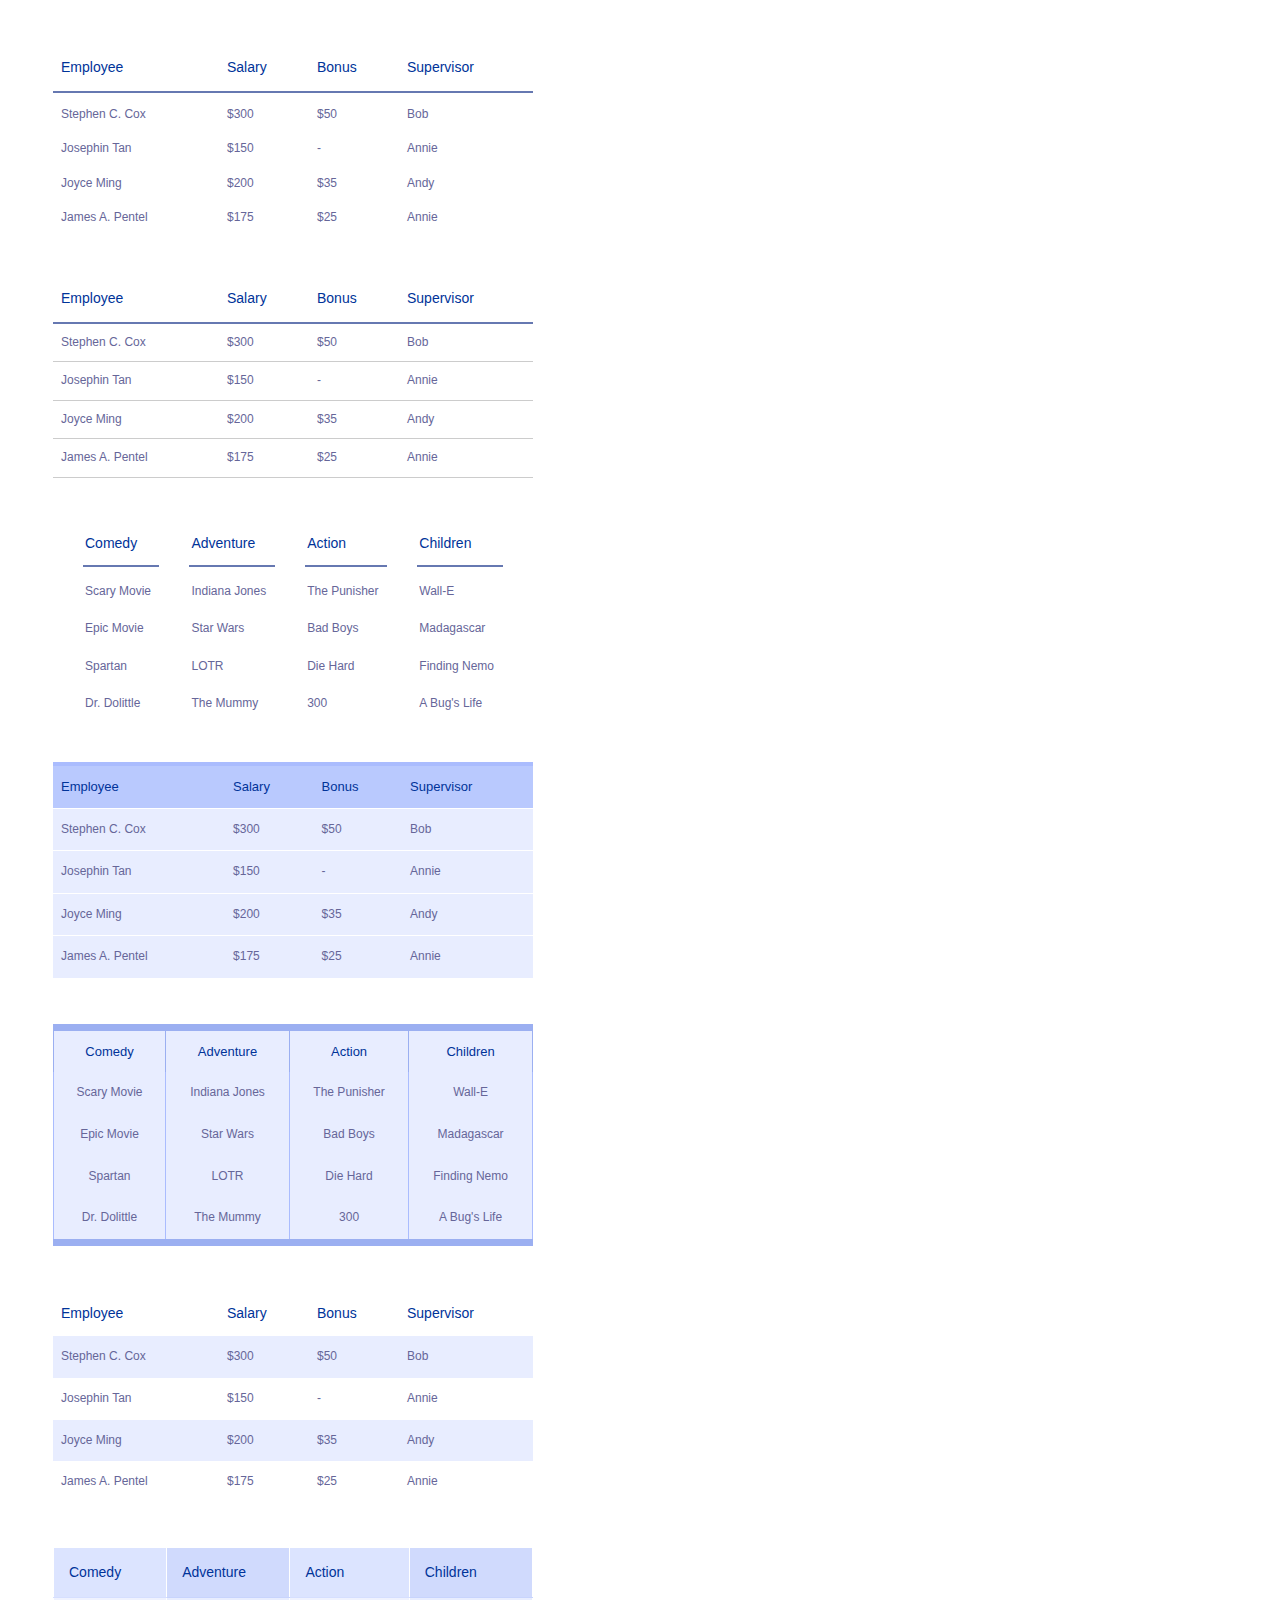
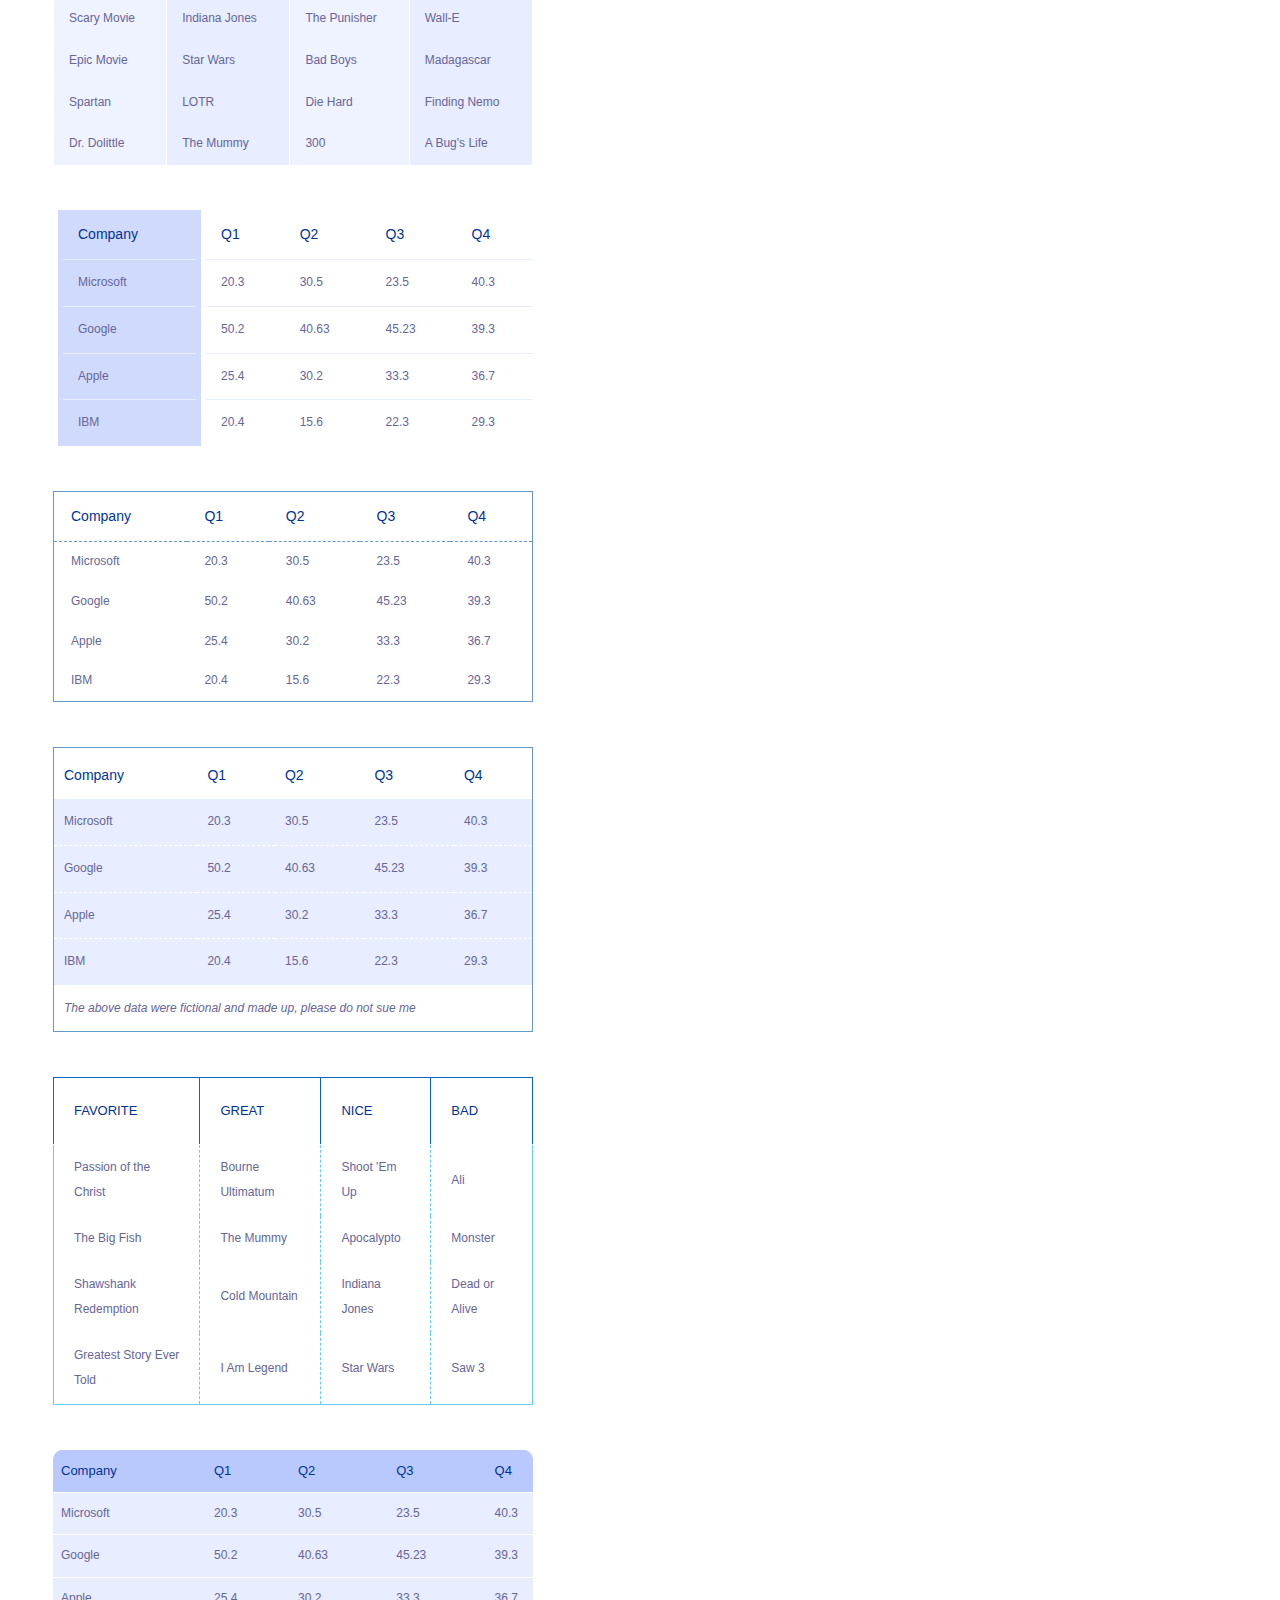
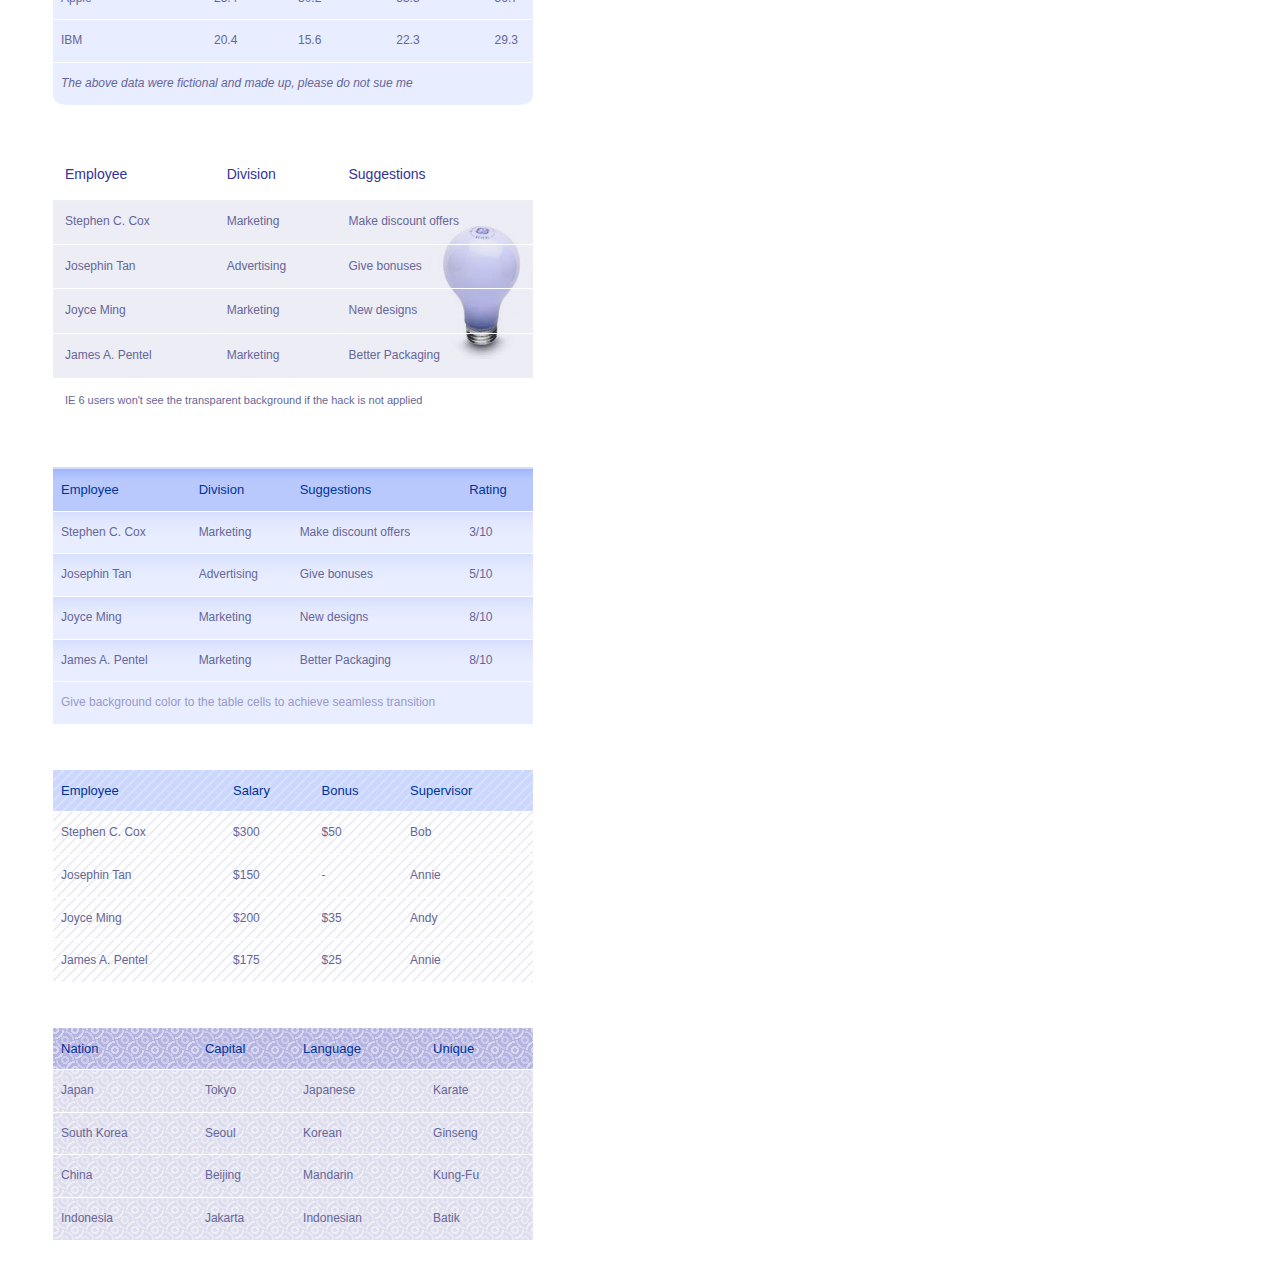
<file: tableStyle/index.html>
<!DOCTYPE html PUBLIC "-//W3C//DTD XHTML 1.0 Transitional//EN" "http://www.w3.org/TR/xhtml1/DTD/xhtml1-transitional.dtd">
<html xmlns="http://www.w3.org/1999/xhtml">
<head>
<meta http-equiv="Content-Type" content="text/html; charset=utf-8" />
<title>Top 10 Express Table Designs - Smashing Magazine Source</title>
<style type="text/css">
<!--
@import url("style.css");
-->
</style>
</head>
<body>
<table id="hor-minimalist-a" summary="Employee Pay Sheet">
    <thead>
    	<tr>
        	<th scope="col">Employee</th>
            <th scope="col">Salary</th>
            <th scope="col">Bonus</th>
            <th scope="col">Supervisor</th>
        </tr>
    </thead>
    <tbody>
    	<tr>
        	<td>Stephen C. Cox</td>
            <td>$300</td>
            <td>$50</td>
            <td>Bob</td>
        </tr>
        <tr>
        	<td>Josephin Tan</td>
            <td>$150</td>
            <td>-</td>
            <td>Annie</td>
        </tr>
        <tr>
        	<td>Joyce Ming</td>
            <td>$200</td>
            <td>$35</td>
            <td>Andy</td>
        </tr>
        <tr>
        	<td>James A. Pentel</td>
            <td>$175</td>
            <td>$25</td>
            <td>Annie</td>
        </tr>
    </tbody>
</table>

<table id="hor-minimalist-b" summary="Employee Pay Sheet">
    <thead>
    	<tr>
        	<th scope="col">Employee</th>
            <th scope="col">Salary</th>
            <th scope="col">Bonus</th>
            <th scope="col">Supervisor</th>
        </tr>
    </thead>
    <tbody>
    	<tr>
        	<td>Stephen C. Cox</td>
            <td>$300</td>
            <td>$50</td>
            <td>Bob</td>
        </tr>
        <tr>
        	<td>Josephin Tan</td>
            <td>$150</td>
            <td>-</td>
            <td>Annie</td>
        </tr>
        <tr>
        	<td>Joyce Ming</td>
            <td>$200</td>
            <td>$35</td>
            <td>Andy</td>
        </tr>
        <tr>
        	<td>James A. Pentel</td>
            <td>$175</td>
            <td>$25</td>
            <td>Annie</td>
        </tr>
    </tbody>
</table>


<table id="ver-minimalist" summary="Most Favorite Movies">
    <thead>
    	<tr>
        	<th scope="col">Comedy</th>
            <th scope="col">Adventure</th>
            <th scope="col">Action</th>
            <th scope="col">Children</th>
        </tr>
    </thead>
    <tbody>
    	<tr>
        	<td>Scary Movie</td>
            <td>Indiana Jones</td>
            <td>The Punisher</td>
            <td>Wall-E</td>
        </tr>
        <tr>
        	<td>Epic Movie</td>
            <td>Star Wars</td>
            <td>Bad Boys</td>
            <td>Madagascar</td>
        </tr>
        <tr>
        	<td>Spartan</td>
            <td>LOTR</td>
            <td>Die Hard</td>
            <td>Finding Nemo</td>
        </tr>
        <tr>
        	<td>Dr. Dolittle</td>
            <td>The Mummy</td>
            <td>300</td>
            <td>A Bug's Life</td>
        </tr>
    </tbody>
</table>

<table id="box-table-a" summary="Employee Pay Sheet">
    <thead>
    	<tr>
        	<th scope="col">Employee</th>
            <th scope="col">Salary</th>
            <th scope="col">Bonus</th>
            <th scope="col">Supervisor</th>
        </tr>
    </thead>
    <tbody>
    	<tr>
        	<td>Stephen C. Cox</td>
            <td>$300</td>
            <td>$50</td>
            <td>Bob</td>
        </tr>
        <tr>
        	<td>Josephin Tan</td>
            <td>$150</td>
            <td>-</td>
            <td>Annie</td>
        </tr>
        <tr>
        	<td>Joyce Ming</td>
            <td>$200</td>
            <td>$35</td>
            <td>Andy</td>
        </tr>
        <tr>
        	<td>James A. Pentel</td>
            <td>$175</td>
            <td>$25</td>
            <td>Annie</td>
        </tr>
    </tbody>
</table>


<table id="box-table-b" summary="Most Favorit Movies">
    <thead>
    	<tr>
        	<th scope="col">Comedy</th>
            <th scope="col">Adventure</th>
            <th scope="col">Action</th>
            <th scope="col">Children</th>
        </tr>
    </thead>
    <tbody>
    	<tr>
        	<td>Scary Movie</td>
            <td>Indiana Jones</td>
            <td>The Punisher</td>
            <td>Wall-E</td>
        </tr>
        <tr>
        	<td>Epic Movie</td>
            <td>Star Wars</td>
            <td>Bad Boys</td>
            <td>Madagascar</td>
        </tr>
        <tr>
        	<td>Spartan</td>
            <td>LOTR</td>
            <td>Die Hard</td>
            <td>Finding Nemo</td>
        </tr>
        <tr>
        	<td>Dr. Dolittle</td>
            <td>The Mummy</td>
            <td>300</td>
            <td>A Bug's Life</td>
        </tr>
    </tbody>
</table>


<table id="hor-zebra" summary="Employee Pay Sheet">
    <thead>
    	<tr>
        	<th scope="col">Employee</th>
            <th scope="col">Salary</th>
            <th scope="col">Bonus</th>
            <th scope="col">Supervisor</th>
        </tr>
    </thead>
    <tbody>
    	<tr class="odd">
        	<td>Stephen C. Cox</td>
            <td>$300</td>
            <td>$50</td>
            <td>Bob</td>
        </tr>
        <tr>
        	<td>Josephin Tan</td>
            <td>$150</td>
            <td>-</td>
            <td>Annie</td>
        </tr>
        <tr class="odd">
        	<td>Joyce Ming</td>
            <td>$200</td>
            <td>$35</td>
            <td>Andy</td>
        </tr>
        <tr>
        	<td>James A. Pentel</td>
            <td>$175</td>
            <td>$25</td>
            <td>Annie</td>
        </tr>
    </tbody>
</table>


<table id="ver-zebra" summary="Most Favorite Movies">
    <colgroup>
    	<col class="vzebra-odd" />
    	<col class="vzebra-even" />
    	<col class="vzebra-odd" />
        <col class="vzebra-even" />
    </colgroup>
    <thead>
    	<tr>
        	<th scope="col" id="vzebra-comedy">Comedy</th>
            <th scope="col" id="vzebra-adventure">Adventure</th>
            <th scope="col" id="vzebra-action">Action</th>
            <th scope="col" id="vzebra-children">Children</th>
        </tr>
    </thead>
    <tbody>
    	<tr>
        	<td>Scary Movie</td>
            <td>Indiana Jones</td>
            <td>The Punisher</td>
            <td>Wall-E</td>
        </tr>
        <tr>
        	<td>Epic Movie</td>
            <td>Star Wars</td>
            <td>Bad Boys</td>
            <td>Madagascar</td>
        </tr>
        <tr>
        	<td>Spartan</td>
            <td>LOTR</td>
            <td>Die Hard</td>
            <td>Finding Nemo</td>
        </tr>
        <tr>
        	<td>Dr. Dolittle</td>
            <td>The Mummy</td>
            <td>300</td>
            <td>A Bug's Life</td>
        </tr>
    </tbody>
</table>

<table id="one-column-emphasis" summary="2007 Major IT Companies' Profit">
    <colgroup>
    	<col class="oce-first" />
    </colgroup>
    <thead>
    	<tr>
        	<th scope="col">Company</th>
            <th scope="col">Q1</th>
            <th scope="col">Q2</th>
            <th scope="col">Q3</th>
            <th scope="col">Q4</th>
        </tr>
    </thead>
    <tbody>
    	<tr>
        	<td>Microsoft</td>
            <td>20.3</td>
            <td>30.5</td>
            <td>23.5</td>
            <td>40.3</td>
        </tr>
        <tr>
        	<td>Google</td>
            <td>50.2</td>
            <td>40.63</td>
            <td>45.23</td>
            <td>39.3</td>
        </tr>
        <tr>
        	<td>Apple</td>
            <td>25.4</td>
            <td>30.2</td>
            <td>33.3</td>
            <td>36.7</td>
        </tr>
        <tr>
        	<td>IBM</td>
            <td>20.4</td>
            <td>15.6</td>
            <td>22.3</td>
            <td>29.3</td>
        </tr>
    </tbody>
</table>


<table id="newspaper-a" summary="2007 Major IT Companies' Profit">
    <thead>
    	<tr>
        	<th scope="col">Company</th>
            <th scope="col">Q1</th>
            <th scope="col">Q2</th>
            <th scope="col">Q3</th>
            <th scope="col">Q4</th>
        </tr>
    </thead>
    <tbody>
    	<tr>
        	<td>Microsoft</td>
            <td>20.3</td>
            <td>30.5</td>
            <td>23.5</td>
            <td>40.3</td>
        </tr>
        <tr>
        	<td>Google</td>
            <td>50.2</td>
            <td>40.63</td>
            <td>45.23</td>
            <td>39.3</td>
        </tr>
        <tr>
        	<td>Apple</td>
            <td>25.4</td>
            <td>30.2</td>
            <td>33.3</td>
            <td>36.7</td>
        </tr>
        <tr>
        	<td>IBM</td>
            <td>20.4</td>
            <td>15.6</td>
            <td>22.3</td>
            <td>29.3</td>
        </tr>
    </tbody>
</table>


<table id="newspaper-b" summary="2007 Major IT Companies' Profit">
    <thead>
    	<tr>
        	<th scope="col">Company</th>
            <th scope="col">Q1</th>
            <th scope="col">Q2</th>
            <th scope="col">Q3</th>
            <th scope="col">Q4</th>
        </tr>
    </thead>
        <tfoot>
    	<tr>
        	<td colspan="5"><em>The above data were fictional and made up, please do not sue me</em></td>
        </tr>
    </tfoot>
    <tbody>
    	<tr>
        	<td>Microsoft</td>
            <td>20.3</td>
            <td>30.5</td>
            <td>23.5</td>
            <td>40.3</td>
        </tr>
        <tr>
        	<td>Google</td>
            <td>50.2</td>
            <td>40.63</td>
            <td>45.23</td>
            <td>39.3</td>
        </tr>
        <tr>
        	<td>Apple</td>
            <td>25.4</td>
            <td>30.2</td>
            <td>33.3</td>
            <td>36.7</td>
        </tr>
        <tr>
        	<td>IBM</td>
            <td>20.4</td>
            <td>15.6</td>
            <td>22.3</td>
            <td>29.3</td>
        </tr>
    </tbody>
</table>

<table id="newspaper-c" summary="Personal Movie Rating">
    <thead>
    	<tr>
        	<th scope="col">Favorite</th>
            <th scope="col">Great</th>
            <th scope="col">Nice</th>
            <th scope="col">Bad</th>
        </tr>
    </thead>
    <tbody>
    	<tr>
        	<td>Passion of the Christ</td>
            <td>Bourne Ultimatum</td>
            <td>Shoot 'Em Up</td>
            <td>Ali</td>
        </tr>
        <tr>
        	<td>The Big Fish</td>
            <td>The Mummy</td>
            <td>Apocalypto</td>
            <td>Monster</td>
        </tr>
        <tr>
        	<td>Shawshank Redemption</td>
            <td>Cold Mountain</td>
            <td>Indiana Jones</td>
            <td>Dead or Alive</td>
        </tr>
        <tr>
        	<td>Greatest Story Ever Told</td>
            <td>I Am Legend</td>
            <td>Star Wars</td>
            <td>Saw 3</td>
        </tr>
    </tbody>
</table>


<table id="rounded-corner" summary="2007 Major IT Companies' Profit">
    <thead>
    	<tr>
        	<th scope="col" class="rounded-company">Company</th>
            <th scope="col" class="rounded-q1">Q1</th>
            <th scope="col" class="rounded-q2">Q2</th>
            <th scope="col" class="rounded-q3">Q3</th>
            <th scope="col" class="rounded-q4">Q4</th>
        </tr>
    </thead>
        <tfoot>
    	<tr>
        	<td colspan="4" class="rounded-foot-left"><em>The above data were fictional and made up, please do not sue me</em></td>
        	<td class="rounded-foot-right">&nbsp;</td>
        </tr>
    </tfoot>
    <tbody>
    	<tr>
        	<td>Microsoft</td>
            <td>20.3</td>
            <td>30.5</td>
            <td>23.5</td>
            <td>40.3</td>
        </tr>
        <tr>
        	<td>Google</td>
            <td>50.2</td>
            <td>40.63</td>
            <td>45.23</td>
            <td>39.3</td>
        </tr>
        <tr>
        	<td>Apple</td>
            <td>25.4</td>
            <td>30.2</td>
            <td>33.3</td>
            <td>36.7</td>
        </tr>
        <tr>
        	<td>IBM</td>
            <td>20.4</td>
            <td>15.6</td>
            <td>22.3</td>
            <td>29.3</td>
        </tr>
    </tbody>
</table>

<table id="background-image" summary="Meeting Results">
    <thead>
    	<tr>
        	<th scope="col">Employee</th>
            <th scope="col">Division</th>
            <th scope="col">Suggestions</th>
        </tr>
    </thead>
    <tfoot>
    	<tr>
        	<td colspan="4">IE 6 users won't see the transparent background if the hack is not applied</td>
        </tr>
    </tfoot>
    <tbody>
    	<tr>
        	<td>Stephen C. Cox</td>
            <td>Marketing</td>
            <td>Make discount offers</td>
        </tr>
        <tr>
        	<td>Josephin Tan</td>
            <td>Advertising</td>
            <td>Give bonuses</td>
        </tr>
        <tr>
        	<td>Joyce Ming</td>
            <td>Marketing</td>
            <td>New designs</td>
        </tr>
        <tr>
        	<td>James A. Pentel</td>
            <td>Marketing</td>
            <td>Better Packaging</td>
        </tr>
    </tbody>
</table>


<table id="gradient-style" summary="Meeting Results">
    <thead>
    	<tr>
        	<th scope="col">Employee</th>
            <th scope="col">Division</th>
            <th scope="col">Suggestions</th>
            <th scope="col">Rating</th>
        </tr>
    </thead>
    <tfoot>
    	<tr>
        	<td colspan="4">Give background color to the table cells to achieve seamless transition</td>
        </tr>
    </tfoot>
    <tbody>
    	<tr>
        	<td>Stephen C. Cox</td>
            <td>Marketing</td>
            <td>Make discount offers</td>
            <td>3/10</td>
        </tr>
        <tr>
        	<td>Josephin Tan</td>
            <td>Advertising</td>
            <td>Give bonuses</td>
        	<td>5/10</td>
        </tr>
        <tr>
        	<td>Joyce Ming</td>
            <td>Marketing</td>
            <td>New designs</td>
        	<td>8/10</td>
        </tr>
        <tr>
        	<td>James A. Pentel</td>
            <td>Marketing</td>
            <td>Better Packaging</td>
            <td>8/10</td>
        </tr>
    </tbody>
</table>


<table id="pattern-style-a" summary="Meeting Results">
   <thead>
    	<tr>
        	<th scope="col">Employee</th>
            <th scope="col">Salary</th>
            <th scope="col">Bonus</th>
            <th scope="col">Supervisor</th>
        </tr>
  </thead>
    <tbody>
    	<tr>
        	<td>Stephen C. Cox</td>
            <td>$300</td>
            <td>$50</td>
            <td>Bob</td>
        </tr>
        <tr>
        	<td>Josephin Tan</td>
            <td>$150</td>
            <td>-</td>
            <td>Annie</td>
        </tr>
        <tr>
        	<td>Joyce Ming</td>
            <td>$200</td>
            <td>$35</td>
            <td>Andy</td>
        </tr>
        <tr>
        	<td>James A. Pentel</td>
            <td>$175</td>
            <td>$25</td>
            <td>Annie</td>
        </tr>
    </tbody>
</table>

<table id="pattern-style-b" summary="Meeting Results">
    <thead>
    	<tr>
        	<th scope="col">Nation</th>
            <th scope="col">Capital</th>
            <th scope="col">Language</th>
            <th scope="col">Unique</th>
        </tr>
    </thead>
    <tbody>
    	<tr>
        	<td>Japan</td>
            <td>Tokyo</td>
            <td>Japanese</td>
            <td>Karate</td>
        </tr>
        <tr>
        	<td>South Korea</td>
            <td>Seoul</td>
            <td>Korean</td>
            <td>Ginseng</td>
        </tr>
        <tr>
        	<td>China</td>
            <td>Beijing</td>
            <td>Mandarin</td>
            <td>Kung-Fu</td>
        </tr>
        <tr>
        	<td>Indonesia</td>
            <td>Jakarta</td>
            <td>Indonesian</td>
            <td>Batik</td>
        </tr>
    </tbody>
</table>

</body>
</html>
</file>
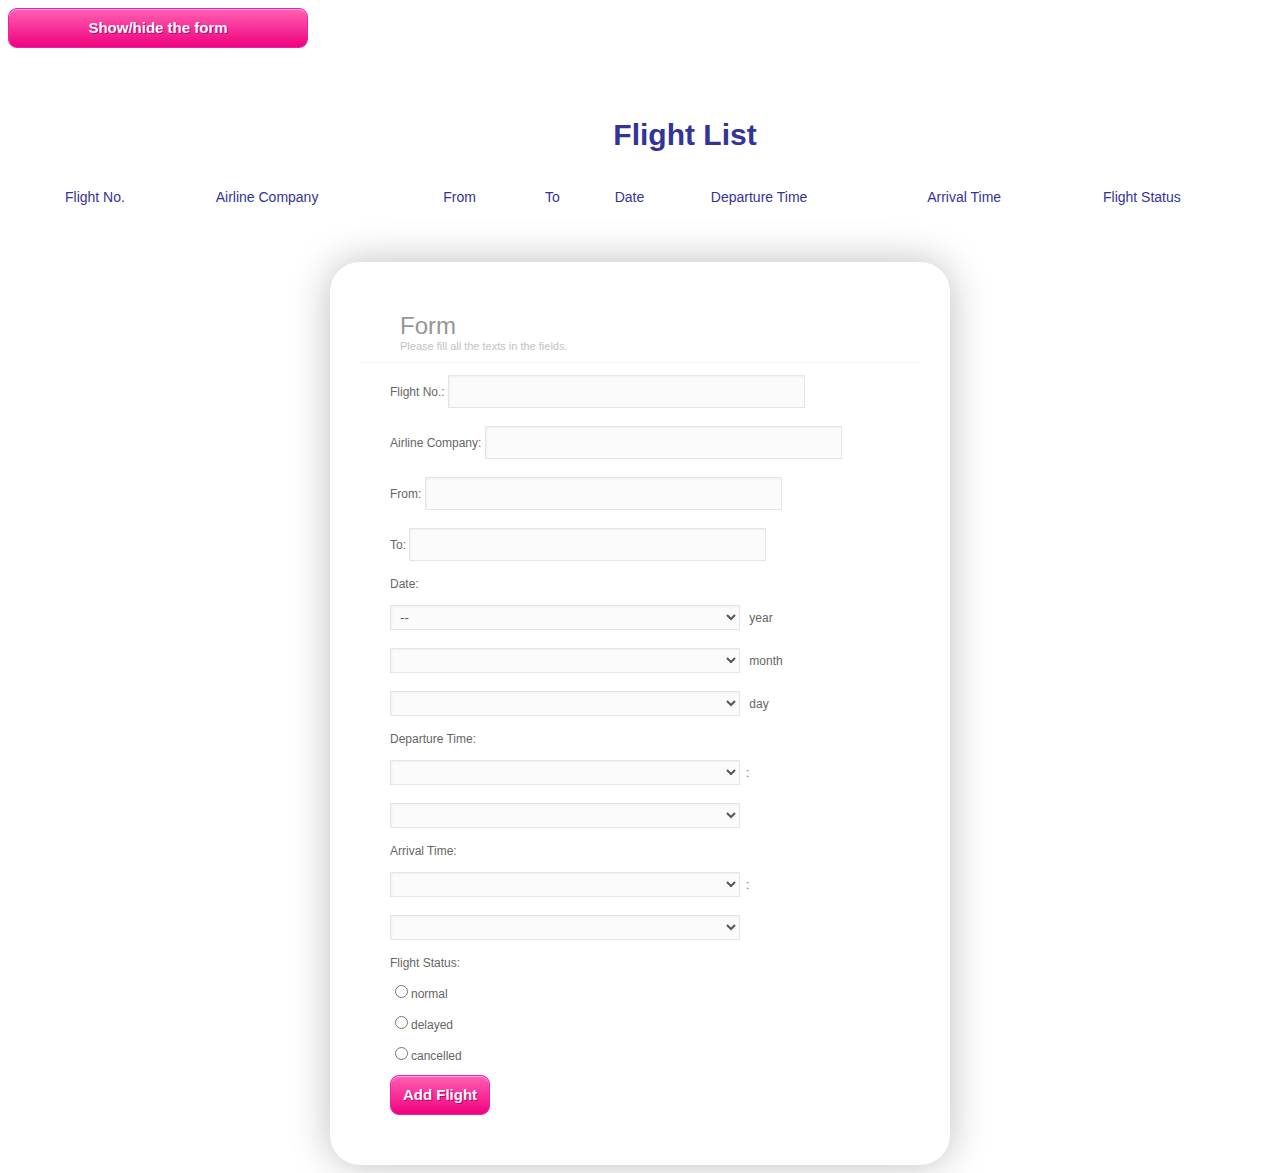
<file: webpage_flight_design/index.html>
<!DOCTYPE html>
<html lang = "en">
	<head>
		<meta charset="utf-8" />
		<title>Flight form</title>
		<link rel="stylesheet" type="text/css" href="css/form.css" />
		<script type="text/javascript" src="js/form.js"></script>
		<!--<script type="text/javascript" src="jquery.js"></script>-->

	</head>
	<body onload="initial()">

		<button onclick="myFunction()">Show/hide the form</button>

		<table id="background-image">
		<caption id="a"><h2>Flight List</h2></caption> <tr>
			<th>Flight No.</th> <th>Airline Company</th> <th>From</th> <th>To</th> <th>Date</th> <th>Departure Time</th> <th>Arrival Time</th> <th>Flight Status</th> <th></th>
			</tr>
		<tbody id="tbody" style="display: none"> 
			<tr>
			<td></td> <td></td> <td></td> <td></td> <td></td> <td></td> <td></td> <td></td> <td>
			<input type="button" value="Delete" onclick = "removeRow(this)"> </td>
			</tr>
		</tbody> </table>
		
		<div id="toggle">
			<form name="form1">
				<h1>Form
					<span>Please fill all the texts in the fields.</span>
				</h1>
				Flight No.: <input type="text" name="flight-no"/><br>
				
				Airline Company: <input type="text" name= "airline-company"/><br>
				
				From: <input type="text" name="from"/><br>
				
				To: <input type="text" name="to" /><br>
				
				Date:
				<p></p>

				<select id="year" onchange="setMonth()">
					
				</select> year
				<select id="month" onchange="setDay()"></select> month
				<select id="day" onchange="setDHour()"></select> day <br>
				
				Departure Time:
				<p></p>
				<select id="dhour" onchange="setDMinute()"></select>:
				<select id="dminute" onchange="setAHour()"></select><br>
				
				Arrival Time:
				<p></p>
				<select id="ahour" onchange="setAMinute()"></select>:
				<select id="aminute"></select><br>
				
				Flight Status:<br>
				<p></p>
				<input type="radio" name="status" id="normal" value="normal">normal
				<p></p>
				<input type="radio" name="status" id="delayed" value="delayed">delayed
				<p></p>
				<input type="radio" name="status" id="cancelled" value="cancelled">cancelled<br>
				<p></p>
				
				<input type="button" value="Add Flight" onclick="onClickAddFlight()"><br>
				
			</form>
		</div>




		<script>
            function myFunction() {
                var x = document.getElementById("toggle");
                if (x.style.display === "none") {
                    x.style.display = "block";
                } else {
                    x.style.display = "none";
                }
            }
		</script>

	</body>
</html>
</file>
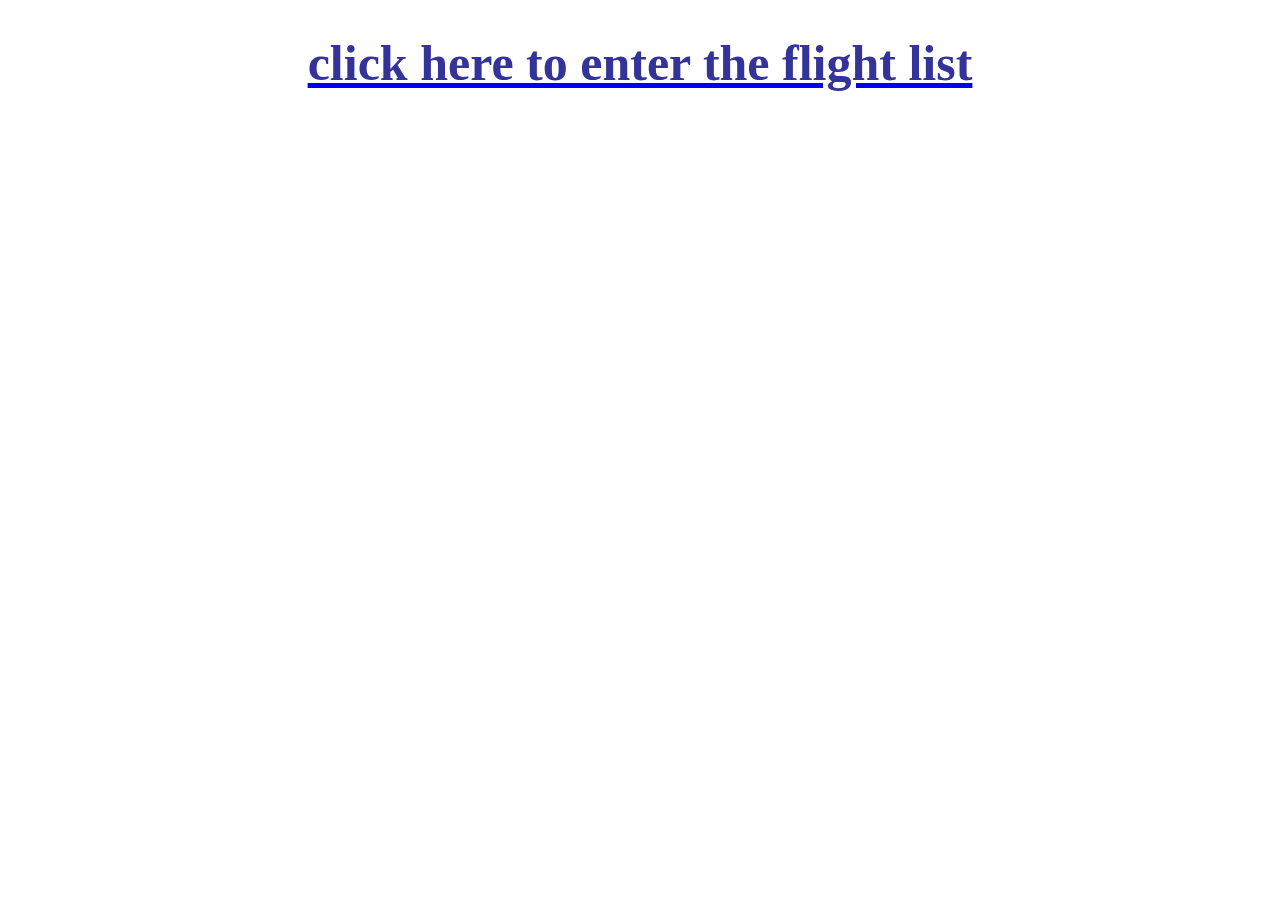
<file: webpage_flight_design/myPage.html>
<!DOCTYPE html>
<html>
	<head>
		<meta charset="UTF-8">
		<title>myPage</title>
		<link rel="stylesheet" type="text/css" href="css/mypage_css.css" />
	</head>
	<body>
		<a href="index.html">
			<h1>click here to enter the flight list</h1>
		</a>
	</body>
</html>
</file>
<file: webpage_flight_design/css/form.css>
#background-image
{
	font-family: "Lucida Sans Unicode", "Lucida Grande", Sans-Serif;
	font-size: 12px;
	margin: 45px;
	width: 100%;
	text-align: left;
	border-collapse: collapse;
	background: url('table-images/blurry.jpg') 330px 59px no-repeat;
}
#a {
	font-size: 20px;
	color: #339;
}
#background-image th
{
	padding: 12px;
	font-weight: normal;
	font-size: 14px;
	color: #339;
}
#background-image td
{
	padding: 9px 12px;
	color: #669;
	border-top: 1px solid #fff;
}
#background-image td
{
	font-size: 11px;
}
#background-image tbody td
{
	background: url('table-images/back.png');
}
* html #background-image tbody td
{
	filter:progid:DXImageTransform.Microsoft.AlphaImageLoader(src='table-images/back.png',sizingMethod='crop');
	background: none;
}
#background-image tbody tr:hover td
{
	color: #339;
	background: none;
}


div {
	margin-left: auto;
	margin-right: auto;
	max-width: 500px;
	background: #FFF;
	padding: 60px 60px 50px 60px;
	box-shadow: rgba(187, 187, 187, 1) 0 0px 40px -1px;
	-webkit-box-shadow: rgba(187, 187, 187, 1) 0 0px 40px -1px;
	font: 12px Arial, Helvetica, sans-serif;
	color: #666;
	border-radius: 40px;
	-webkit-border-radius: 30px;
}

div h1 {
	font: 24px "Trebuchet MS", Arial, Helvetica, sans-serif;
	padding: 0px 0px 10px 40px;
	display: block;
	border-bottom: 1px solid #F5F5F5;
	margin: -10px -30px 10px -30px;
	color: #969696;
}

div h1>span {
	display: block;
	font-size: 11px;
	color: #C4C2C2;
}


 div input[type="text"],
 div textarea,
 div select {
	color: #555;
	width: 70%;
	padding: 3px 0px 3px 5px;
	margin-top: 2px;
	margin-right: 6px;
	margin-bottom: 16px;
	border: 1px solid #e5e5e5;
	background: #fbfbfb;
	height: 25px;
	line-height: 15px;
	outline: 0;
	-webkit-box-shadow: inset 1px 1px 2px rgba(200, 200, 200, 0.2);
	box-shadow: inset 1px 1px 2px rgba(200, 200, 200, 0.2);
}



div input[type="button"] {
	-moz-box-shadow: inset 0px 1px 0px 0px #fbafe3;
	-webkit-box-shadow: inset 0px 1px 0px 0px #fbafe3;
	box-shadow: inset 0px 1px 0px 0px #fbafe3;
	background: -webkit-gradient( linear, left top, left bottom, color-stop(0.05, #ff5bb0), color-stop(1, #ef027d));
	/*background: -moz-linear-gradient( center top, #ff5bb0 5%, #ef027d 100%);*/
	filter: progid:DXImageTransform.Microsoft.gradient(startColorstr='#ff5bb0', endColorstr='#ef027d');
	background-color: #ff5bb0;
	border-radius: 9px;
	-webkit-border-radius: 9px;
	-moz-border-border-radius: 9px;
	border: 1px solid #ee1eb5;
	display: inline-block;
	color: #ffffff;
	font-family: Arial;
	font-size: 15px;
	font-weight: bold;
	font-style: normal;
	height: 40px;
	line-height: 30px;
	width: 100px;
	text-decoration: none;
	text-align: center;
	text-shadow: 1px 1px 0px #c70067;
}

div input[type="button"]:hover {
	background: -webkit-gradient( linear, left top, left bottom, color-stop(0.05, #ef027d), color-stop(1, #ff5bb0));
	/*background: -moz-linear-gradient( center top, #ef027d 5%, #ff5bb0 100%);*/
	filter: progid:DXImageTransform.Microsoft.gradient(startColorstr='#ef027d', endColorstr='#ff5bb0');
	background-color: #ef027d;
}

div input[type="button"]:active {
	position: relative;
	top: 1px;
}

button {
	-moz-box-shadow: inset 0px 1px 0px 0px #fbafe3;
	-webkit-box-shadow: inset 0px 1px 0px 0px #fbafe3;
	box-shadow: inset 0px 1px 0px 0px #fbafe3;
	background: -webkit-gradient( linear, left top, left bottom, color-stop(0.05, #ff5bb0), color-stop(1, #ef027d));
	/*background: -moz-linear-gradient( center top, #ff5bb0 5%, #ef027d 100%);*/
	filter: progid:DXImageTransform.Microsoft.gradient(startColorstr='#ff5bb0', endColorstr='#ef027d');
	background-color: #ff5bb0;
	border-radius: 9px;
	-webkit-border-radius: 9px;
	-moz-border-border-radius: 9px;
	border: 1px solid #ee1eb5;
	display: inline-block;
	color: #ffffff;
	font-family: Arial;
	font-size: 15px;
	font-weight: bold;
	font-style: normal;
	height: 40px;
	line-height: 30px;
	width: 300px;
	text-decoration: none;
	text-align: center;
	text-shadow: 1px 1px 0px #c70067;
}

button:hover {
	background: -webkit-gradient( linear, left top, left bottom, color-stop(0.05, #ef027d), color-stop(1, #ff5bb0));
	/*background: -moz-linear-gradient( center top, #ef027d 5%, #ff5bb0 100%);*/
	filter: progid:DXImageTransform.Microsoft.gradient(startColorstr='#ef027d', endColorstr='#ff5bb0');
	background-color: #ef027d;
}

button:active {
	position: relative;
	top: 1px;
}
</file>
<file: webpage_flight_design/css/mypage_css.css>
h1 {
    font-size: 50px;
    color: #339;
    text-align:center
}
</file>
